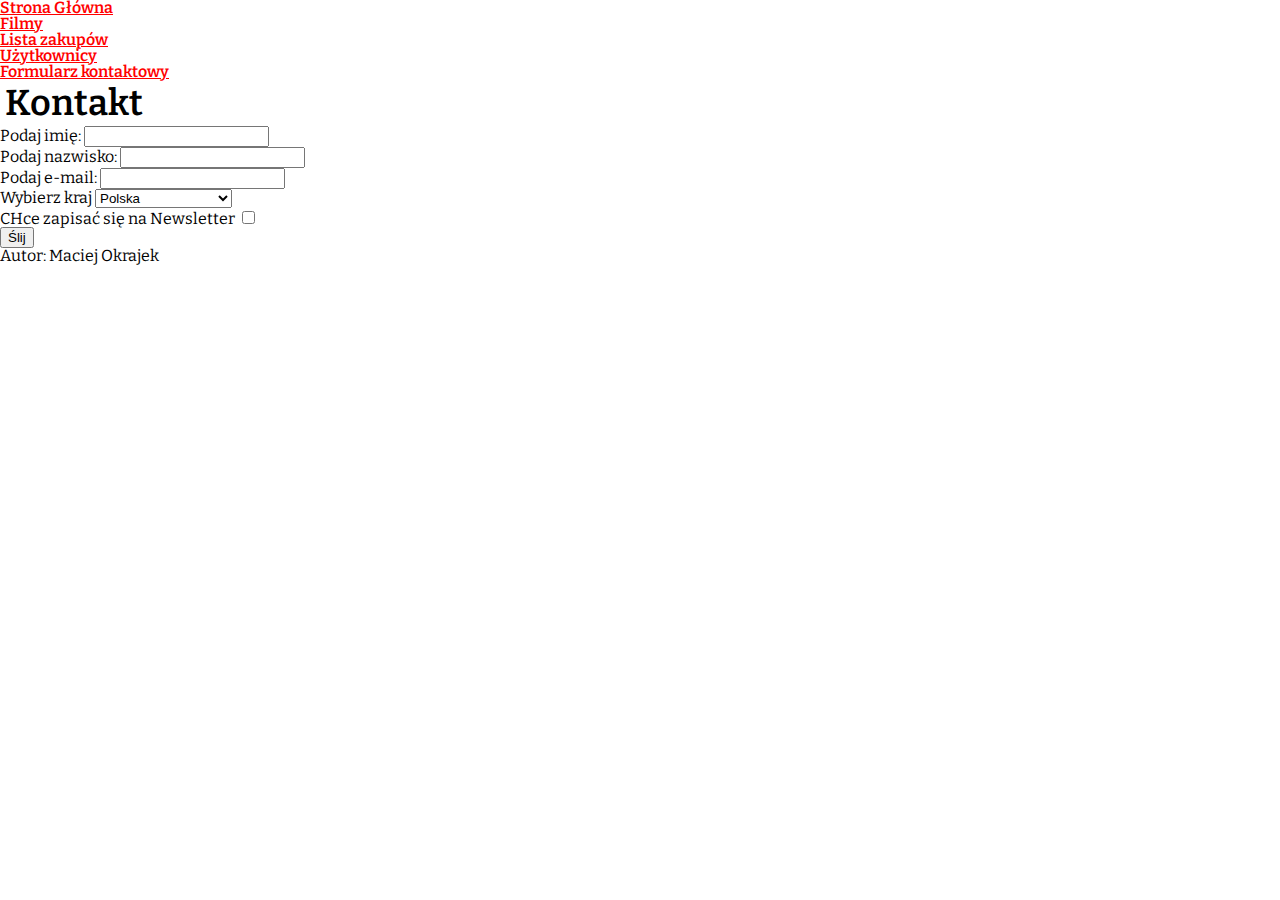
<file: contact/index.html>
<!DOCTYPE html>
<html lang="pl">
<head>
    <meta charset="UTF-8">
    <meta http-equiv="X-UA-Compatible" content="IE=edge">
    <meta name="viewport" content="width=device-width, initial-scale=1.0">
    <title>Była tabela, ale jest formularz</title>
    <link rel="stylesheet" href="../css/reset.css">
    <link rel="stylesheet" href="../css/styles.css">
    <link rel="preconnect" href="https://fonts.googleapis.com">
    <link rel="preconnect" href="https://fonts.gstatic.com" crossorigin>
    <link href="https://fonts.googleapis.com/css2?family=Bitter:wght@300;600&display=swap" rel="stylesheet">
</head>
<body>
    <header>
        <nav>
            <p>
                <a href="../index.html">Strona Główna</a>
            </p>
            <p>
                <a href="../filmy/index.html">Filmy</a>
            </p>
            <p>
                <a href="../lista_zakupow/index.html">Lista zakupów</a>
            </p>
            <p>
                <a href="../users/index.html">Użytkownicy</a>
            </p>
            <p>
                <a href="../contact/index.html">Formularz kontaktowy</a>
            </p>
        </nav>
    </header>
    <main>
        <h1>Kontakt</h1>
        <section>
            <form>
                <label>
                    Podaj imię:
                    <input type="text" name="FirstName">
                </label><br>
                <label>
                    Podaj nazwisko:
                    <input type="text" name="SecondName">
                </label><br>
                <label>
                    Podaj e-mail:
                    <input type="email" name="email">
                </label><br>
                <label>
                    Wybierz kraj
                    <select name="country">
                        <option name="PL">Polska</option>
                        <option name="USA">Stany Zjednoczone</option>
                    </select>
                </label><br>
                <label>
                    CHce zapisać się na Newsletter
                    <input type="checkbox">
                </label><br>
                <label>
                    <input type="submit" value="Ślij">
                </label><br>
            </form>
        </section>
    </main>
    <footer>
        <p>Autor: Maciej Okrajek</p>
    </footer>
</body>
</html>
</file>
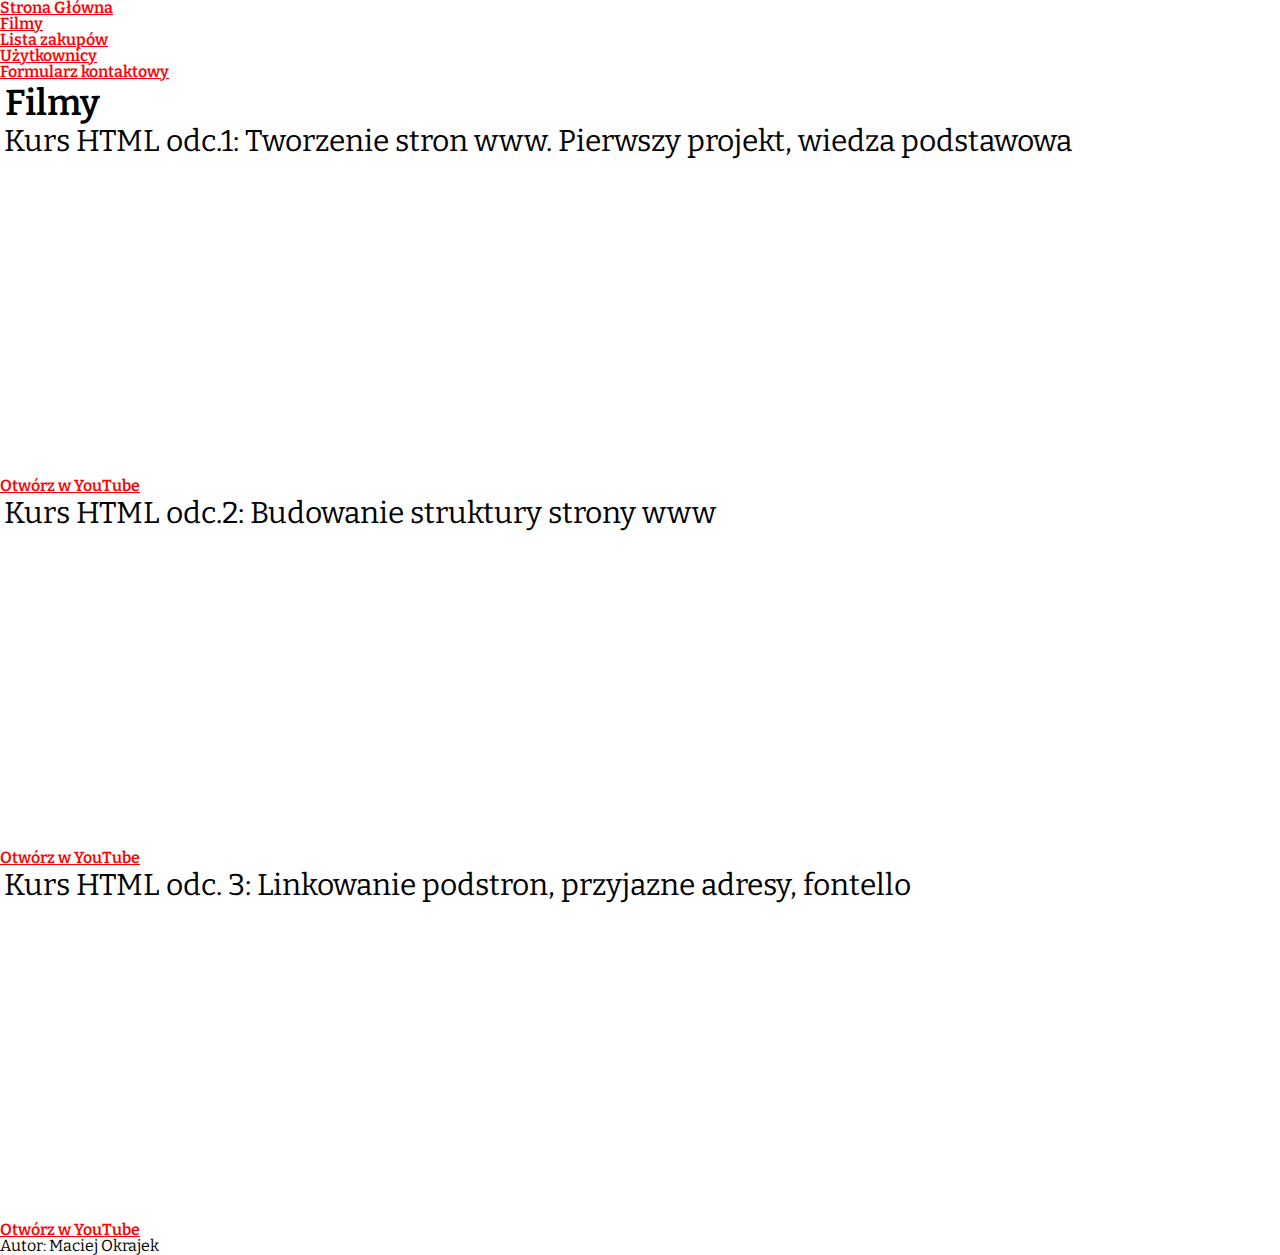
<file: filmy/index.html>
<!DOCTYPE html>
<html lang="pl">
<head>
    <meta charset="UTF-8">
    <meta http-equiv="X-UA-Compatible" content="IE=edge">
    <meta name="viewport" content="width=device-width, initial-scale=1.0">
    <title>Filmy</title>
    <link rel="stylesheet" href="../css/reset.css">
    <link rel="stylesheet" href="../css/styles.css">
    <link rel="preconnect" href="https://fonts.googleapis.com">
    <link rel="preconnect" href="https://fonts.gstatic.com" crossorigin>
    <link href="https://fonts.googleapis.com/css2?family=Bitter:wght@300;600&display=swap" rel="stylesheet">
</head>
<body>
    <header>
        <nav>
            <p>
                <a href="../index.html">Strona Główna</a>
            </p>
            <p>
                <a href="../filmy/index.html">Filmy</a>
            </p>
            <p>
                <a href="../lista_zakupow/index.html">Lista zakupów</a>
            </p>
            <p>
                <a href="../users/index.html">Użytkownicy</a>
            </p>
            <p>
                <a href="../contact/index.html">Formularz kontaktowy</a>
            </p>
        </nav>
    </header>
    <main>
        <h1>Filmy</h1>
        <section>
            <div>
                <h2>Kurs HTML odc.1: Tworzenie stron www. Pierwszy projekt, wiedza podstawowa</h2>
                <div><iframe width="560" height="315" src="https://www.youtube.com/embed/k2IydkL3EOs" title="YouTube video player" frameborder="0" allow="accelerometer; autoplay; clipboard-write; encrypted-media; gyroscope; picture-in-picture" allowfullscreen></iframe></div>
                <a href="https://www.youtube.com/watch?v=k2IydkL3EOs&list=PLOYHgt8dIdox9Qq3X9iAdSVekS_5Vcp5r&index=2" target="_blank">Otwórz w YouTube</a>
            </div>
        </section>
        <section>
            <div>
                <h2>Kurs HTML odc.2: Budowanie struktury strony www</h2>
                <div><iframe width="560" height="315" src="https://www.youtube.com/embed/2nWSCxIpHfc" title="YouTube video player" frameborder="0" allow="accelerometer; autoplay; clipboard-write; encrypted-media; gyroscope; picture-in-picture" allowfullscreen></iframe></div>
                <a href="https://www.youtube.com/watch?v=2nWSCxIpHfc&list=PLOYHgt8dIdox9Qq3X9iAdSVekS_5Vcp5r&index=4" target="_blank">Otwórz w YouTube</a>
            </div>
        </section>
        <section>
            <div>
                <div><h2>Kurs HTML odc. 3: Linkowanie podstron, przyjazne adresy, fontello</h2>
                <iframe width="560" height="315" src="https://www.youtube.com/embed/5y3Qc9Qs6TY" title="YouTube video player" frameborder="0" allow="accelerometer; autoplay; clipboard-write; encrypted-media; gyroscope; picture-in-picture" allowfullscreen></iframe></div>
                <a href="https://www.youtube.com/watch?v=5y3Qc9Qs6TY&list=PLOYHgt8dIdox9Qq3X9iAdSVekS_5Vcp5r&index=5" target="_blank">Otwórz w YouTube</a>
            </div>
        </section>
    </main>
    <footer>
        <p>Autor: Maciej Okrajek</p>
    </footer>
</body>
</html>
</file>
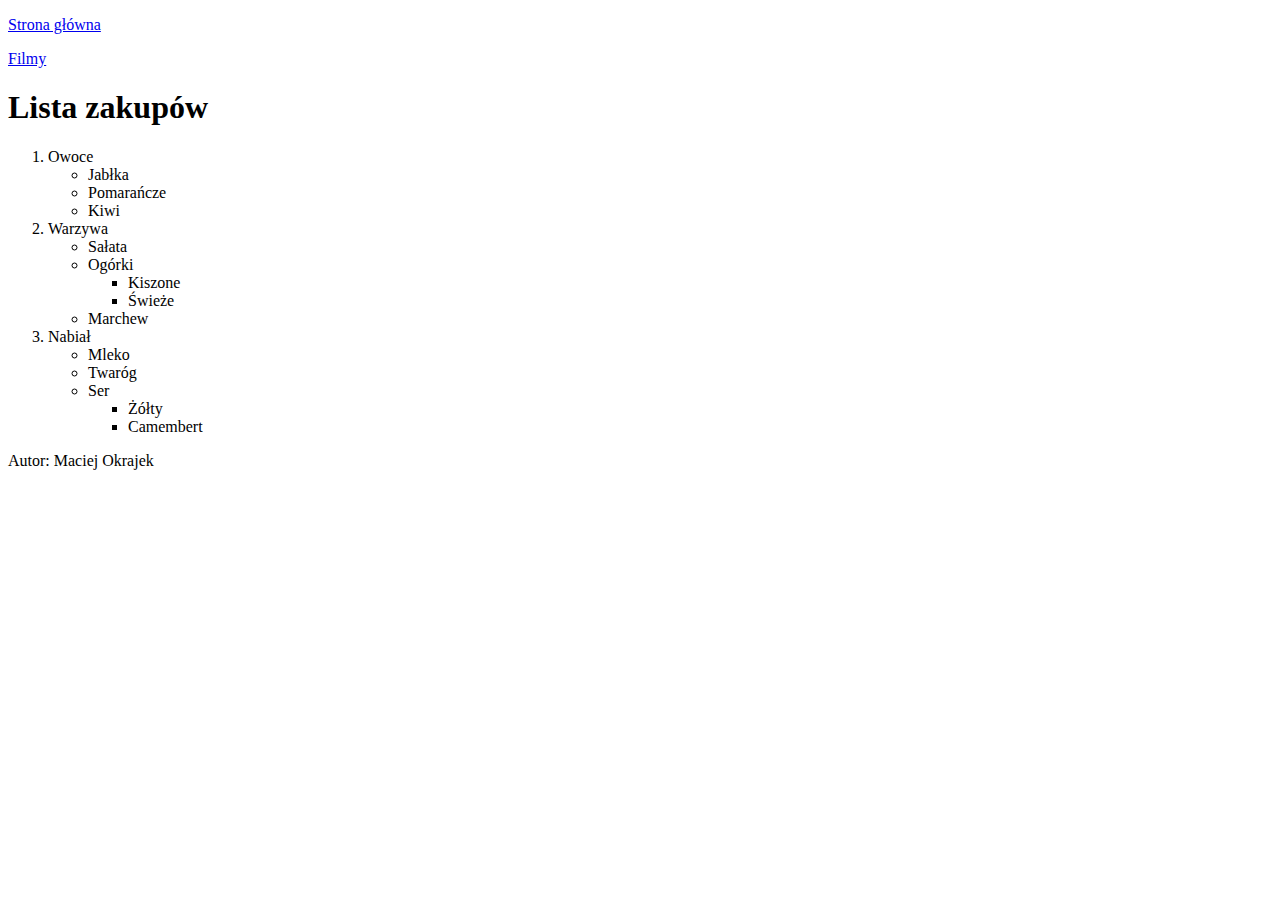
<file: lista_zakupow/index.html>
<!DOCTYPE html>
<html lang="pl">
<head>
    <meta charset="UTF-8">
    <meta http-equiv="X-UA-Compatible" content="IE=edge">
    <meta name="viewport" content="width=device-width, initial-scale=1.0">
    <title>Lista zakupów</title>
</head>
<body>
    <header>
        <nav>
            <p><a href="../index.html">Strona główna</a></p>
            <p><a href="../filmy/index.html">Filmy</a></p>
        </nav>
    </header>
    <main>
        <h1>Lista zakupów</h1>
        <ol>
            <li>Owoce</li>
                <ul>
                    <li>Jabłka</li>
                    <li>Pomarańcze</li>
                    <li>Kiwi</li>
                </ul>
            <li>Warzywa</li>
                <ul>
                    <li>Sałata</li>
                    <li>Ogórki</li>
                        <ul>
                            <li>Kiszone</li>
                            <li>Świeże</li>
                        </ul>
                    <li>Marchew</li>
                </ul>
            <li>Nabiał</li>
                <ul>
                    <li>Mleko</li>
                    <li>Twaróg</li>
                    <li>Ser</li>
                        <ul>
                            <li>Żółty</li>
                            <li>Camembert</li>
                        </ul>
                </ul>
        </ol>
    </main>
    <footer>
        <p>Autor: Maciej Okrajek</p>
    </footer>
</body>
</html>
</file>
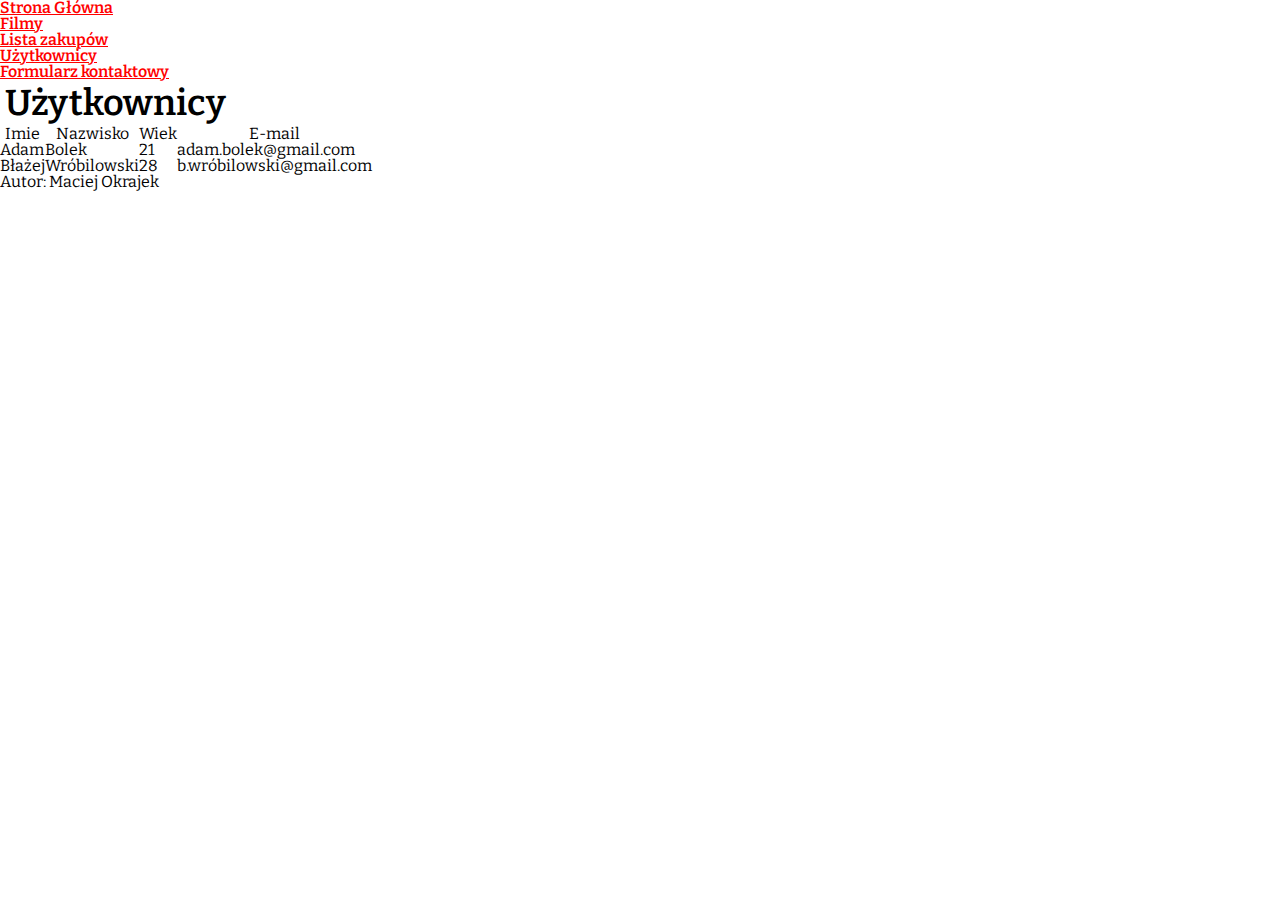
<file: users/index.html>
<!DOCTYPE html>
<html lang="pl">
<head>
    <meta charset="UTF-8">
    <meta http-equiv="X-UA-Compatible" content="IE=edge">
    <meta name="viewport" content="width=device-width, initial-scale=1.0">
    <link rel="stylesheet" href="../css/reset.css">
    <link rel="stylesheet" href="../css/styles.css">
    <link rel="preconnect" href="https://fonts.googleapis.com">
    <link rel="preconnect" href="https://fonts.gstatic.com" crossorigin>
    <link href="https://fonts.googleapis.com/css2?family=Bitter:wght@300;600&display=swap" rel="stylesheet">
    <title>Table</title>
</head>
<body>
    <header>
        <nav>
            <p>
                <a href="../index.html">Strona Główna</a>
            </p>
            <p>
                <a href="../filmy/index.html">Filmy</a>
            </p>
            <p>
                <a href="../lista_zakupow/index.html">Lista zakupów</a>
            </p>
            <p>
                <a href="../users/index.html">Użytkownicy</a>
            </p>
            <p>
                <a href="../contact/index.html">Formularz kontaktowy</a>
            </p>
        </nav>
    </header>
    <main>
        <h1>Użytkownicy</h1>
        <table action="" border="1">
            <tr>
                <th>Imie</th>
                <th>Nazwisko</th>
                <th>Wiek</th>
                <th>E-mail</th>
            </tr>
            <tr>
                <td>Adam</td>
                <td>Bolek</td>
                <td>21</td>
                <td>adam.bolek@gmail.com</td>
            </tr>
            <tr>
                <td>Błażej</td>
                <td>Wróbilowski</td>
                <td>28</td>
                <td>b.wróbilowski@gmail.com</td>
            </tr>
        </table>
    </main>
    <footer>
        <p>Autor: Maciej Okrajek</p>
    </footer>
</body>
</html>
</file>
<file: css/styles.css>
body {
    font-family: "Bitter", serif;
    font-size: 16px;
}

h1 {
    font-size: 36px;
    font-weight: 600;
    margin: 5px;
}

h2 {
    font-size: 30px;
    margin: 4px;
}

h3 {
    font-size: 24px;
    margin: 3px;
}

h4 {
    font-size: 18px;
    margin: 3px;
}

h5 {
    font-size: 14px;
    margin: 3px;
}

h6 {
    font-size: 12px;
    margin: 3px;
}

a {
    color: red;
    font-weight: 600;
}
</file>
